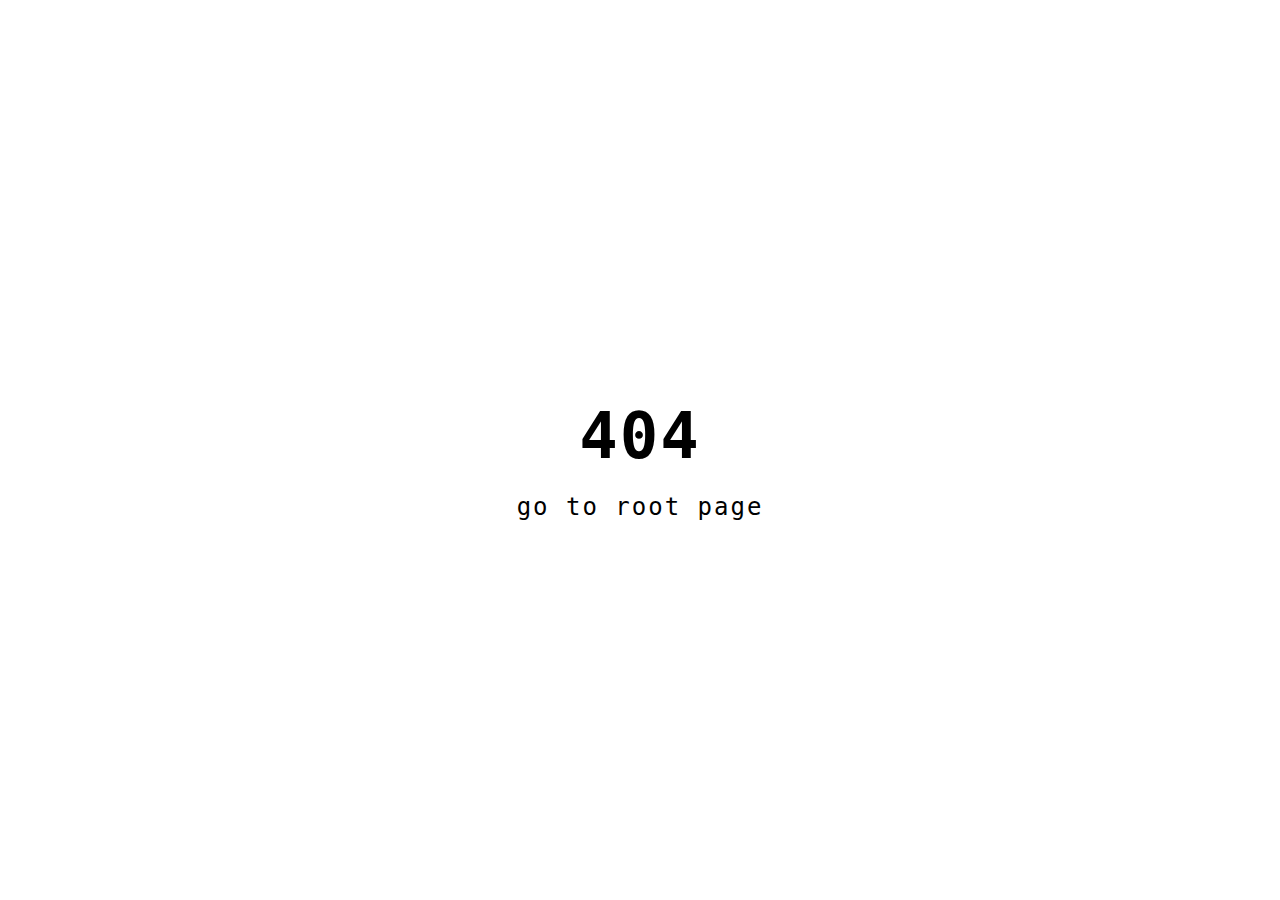
<file: not-found/index.html>
<!DOCTYPE html>
<html lang="en">
<head>
  <meta charset="UTF-8">
  <meta name="viewport" content="width=device-width, initial-scale=1.0">

  <title>404 not found</title>

  <link rel="stylesheet" href="/not-found/styles.css">
  <link rel="stylesheet" href="../global.css">
</head>
<body>
  <h1>404</h1>
  <a href="/">Go to root page</a>

  <script src="../scripts/device-theme.js"></script>
</body>
</html>
</file>
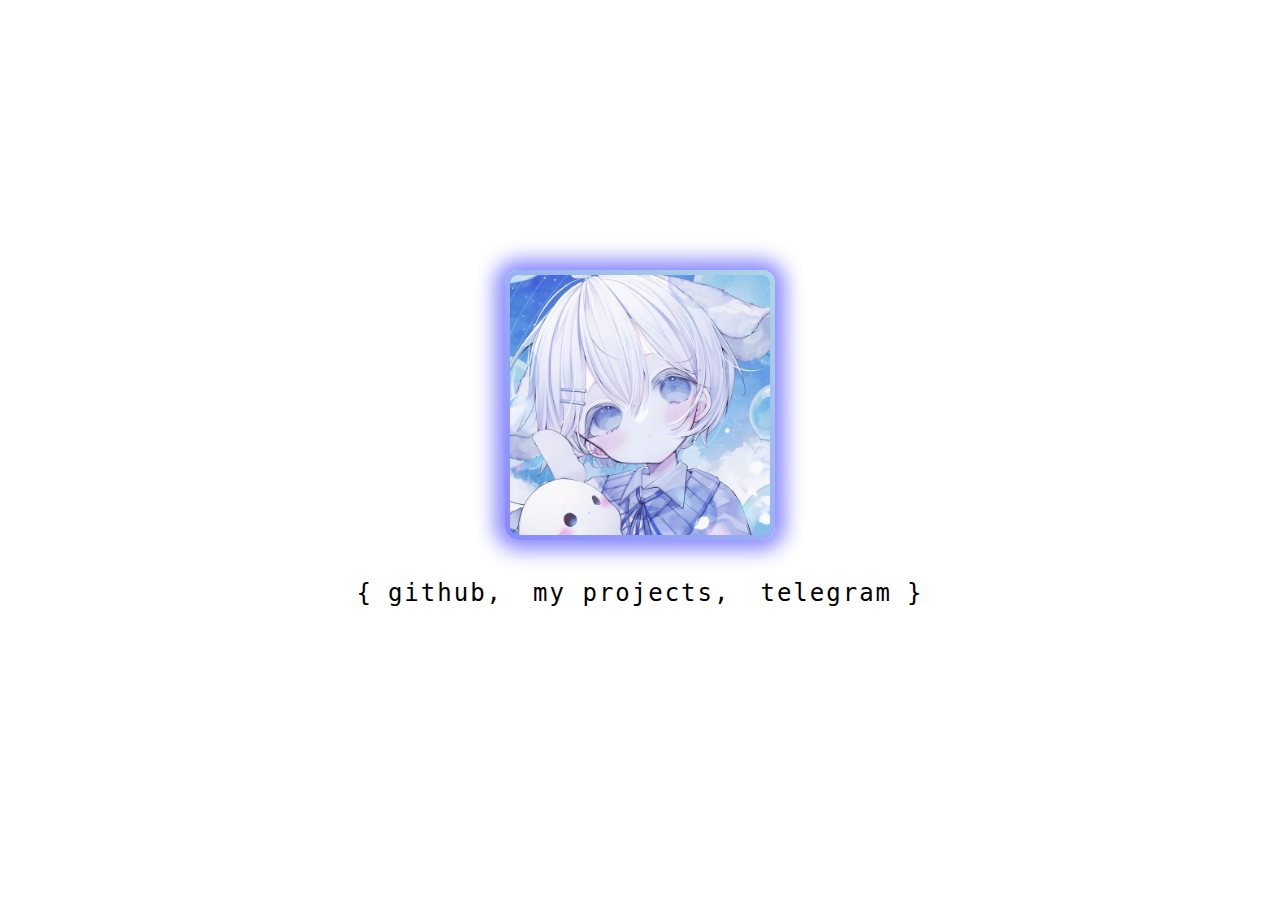
<file: welcome/index.html>
<!DOCTYPE html>
<html lang="en">
  <head>
    <meta charset="UTF-8" />
    <meta name="viewport" content="width=device-width, initial-scale=1.0" />
    <link rel="icon" type="image/png" href="images/favicon.png">

    <title>welcome</title>

    <link rel="stylesheet" href="styles.css" />
    <link rel="stylesheet" href="../global.css" />
  </head>
  <body>
    <h1 id="info-text">welcome</h1>

    <main id="main">
      <img class="avatar" src="images/avatar.jpg" alt="sorry... there must be an avatar..." />

      <section class="links">
        <p>{</p>

        <a href="https://github.com/u20291022">github,</a>
        <a href="#">my projects,</a>
        <a href="https://t.me/u20291022_contact_bot">telegram</a>

        <p>}</p>
      </section>
    </main>

    <button id="skip-button">Skip text info</button>

    <script src="animation.js"></script>
    <script src="../scripts/device-theme.js"></script>
  </body>
</html>
</file>
<file: not-found/styles.css>
h1 {
  font-weight: bold;
  font-size: 64px;
  
  margin: 20px;

  cursor: default;
}

a {
  text-decoration: underline;
  text-decoration-color: var(--main-color);

  color: var(--accent-color);

  transition: 1s;
}

a:hover {
  text-decoration-color: var(--accent-color);  
}
</file>
<file: global.css>
:root {
  --main-color: black;
  --accent-color: white;
}

::selection {
  color: var(--main-color);
  background-color: var(--accent-color);
}

* {
  letter-spacing: 2px;

  text-transform: lowercase;
  text-decoration: none;

  font-size: 24px;
  font-weight: 200;
  font-family: Verdana, monospace;
}

@media screen and (max-width: 500px) {
  * {
    font-size: 12px;
  }
}

body {
  margin: 0;

  display: flex;
  flex-direction: column;

  justify-content: center;
  align-items: center;
  text-align: center;
  
  color: var(--accent-color);
  background-color: var(--main-color);

  height: 100vh;
}
</file>
<file: welcome/styles.css>
#info-text {
  font-size: 24px;

  transition: 1.8s;
}

#skip-button {
  position: absolute;

  bottom: 5%;

  padding: 5px;

  text-align: center;

  font-size: 18px;

  border: 3px solid var(--accent-color);

  transition: 1s;

  cursor: pointer;

  color: var(--accent-color);
  background-color: var(--main-color);
}

#skip-button:active {
  border: 6px solid var(--main-color);
}

#skip-button:focus,
#skip-button:hover {
  outline: none !important;

  color: var(--main-color);
  background-color: var(--accent-color);
}

main {
  display: flex;
  flex-direction: column;

  justify-content: center;
  align-items: center;

  position: absolute;

  visibility: hidden; /* change visibility after welcome animation */

  opacity: 0; /* for transition */

  transition: 2s;
}

.avatar {
  max-width: 40%;

  padding: 5px;

  background: linear-gradient(45deg, #8888ff, lightblue);

  box-shadow: 0px 0px 20px 10px #8888ff;

  border-radius: 5%;
}

.links {
  display: flex;
  
  justify-content: space-between;
  align-items: center;

  margin-top: 15px;
}

.links a {
  margin: 5px;
  padding: 10px;
 
  text-decoration: underline;
  text-decoration-color: var(--main-color);

  color: var(--accent-color);

  transition: 1s;

  border: 0px solid var(--main-color);
}

.links a:hover {
  text-decoration-color: var(--accent-color);
}

.links a:focus {
  outline: none !important;
  
  border: 1px solid var(--accent-color);
}

.links p { /* brackets */
  transition: 1s;
}
</file>
